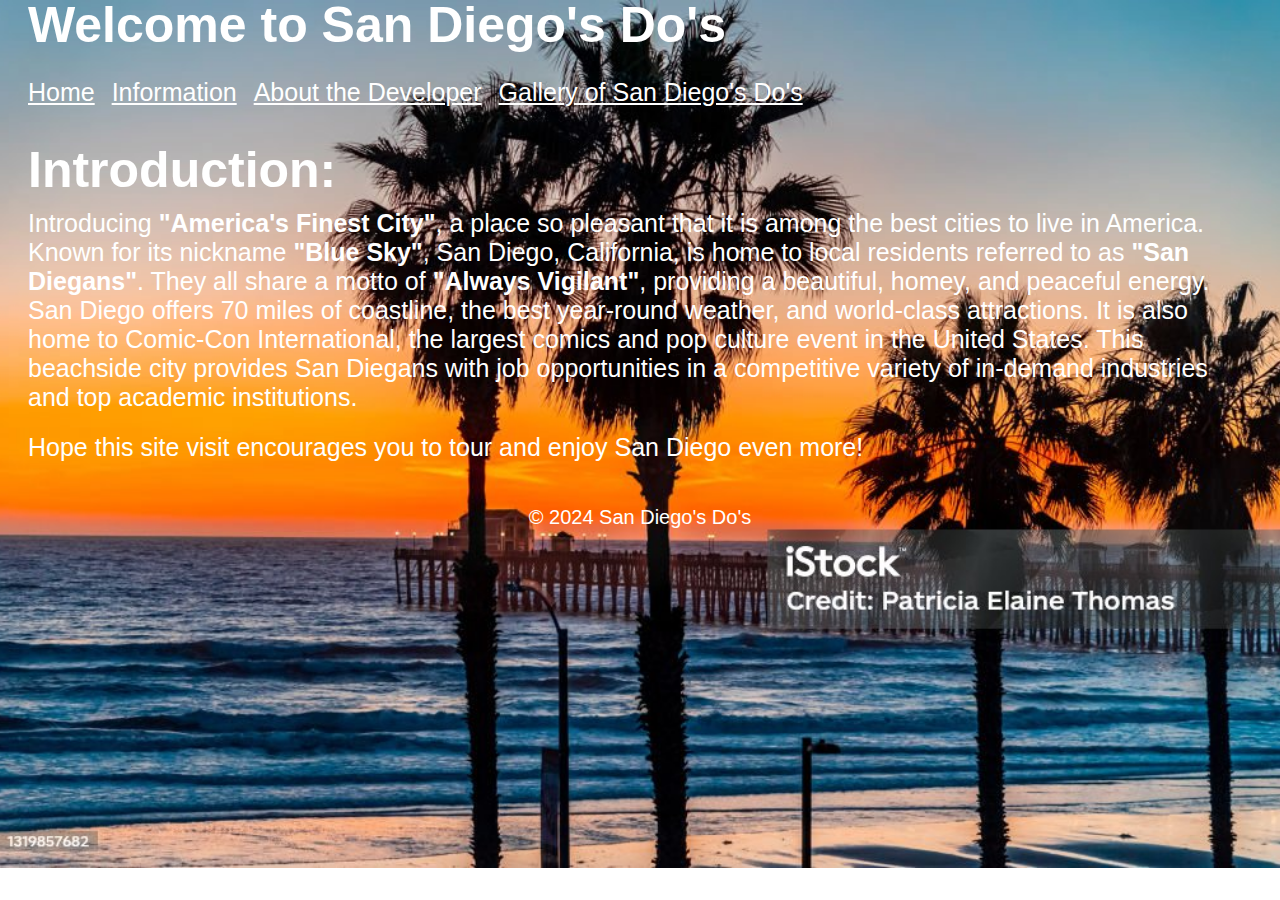
<file: index.html>
<!DOCTYPE html>
<html lang="en">
<head>
    <meta charset="UTF-8">
    <meta name="viewport" content="width=device-width, initial-scale=1.0">
    <meta name="description" content="Welcome to San Diego's Do's. Explore the best attractions, activities, and more in America's Finest City.">
    <meta name="keywords" content="San Diego, travel guide, attractions, activities, nightlife">
    <title>San Diego's Do's</title>
    <link rel="stylesheet" href="styles.css">
</head>
<body>
    <header>
        <h1>Welcome to San Diego's Do's</h1>
    </header>

    <nav>
        <ul>
            <li><a href="index.html">Home</a></li>
            <li><a href="information.html">Information</a></li>
            <li><a href="about.html">About the Developer</a></li>
            <li><a href="gallery.html">Gallery of San Diego's Do's</a></li>
        </ul>
    </nav>

    <main>
        <h2>Introduction:</h2>
        <p>Introducing <strong>"America's Finest City"</strong>, a place so pleasant that it is among the best cities to live in America. Known for its nickname <strong>"Blue Sky"</strong>, San Diego, California, is home to local residents referred to as <strong>"San Diegans"</strong>. They all share a motto of <strong>"Always Vigilant"</strong>, providing a beautiful, homey, and peaceful energy. San Diego offers 70 miles of coastline, the best year-round weather, and world-class attractions. It is also home to Comic-Con International, the largest comics and pop culture event in the United States. This beachside city provides San Diegans with job opportunities in a competitive variety of in-demand industries and top academic institutions.</p>

        <p class="double-space orange-text">Hope this site visit encourages you to tour and enjoy San Diego even more!</p>
    </main>

    <footer>
        <p>&copy; 2024 San Diego's Do's</p>
    </footer>
</body>
</html>
</file>
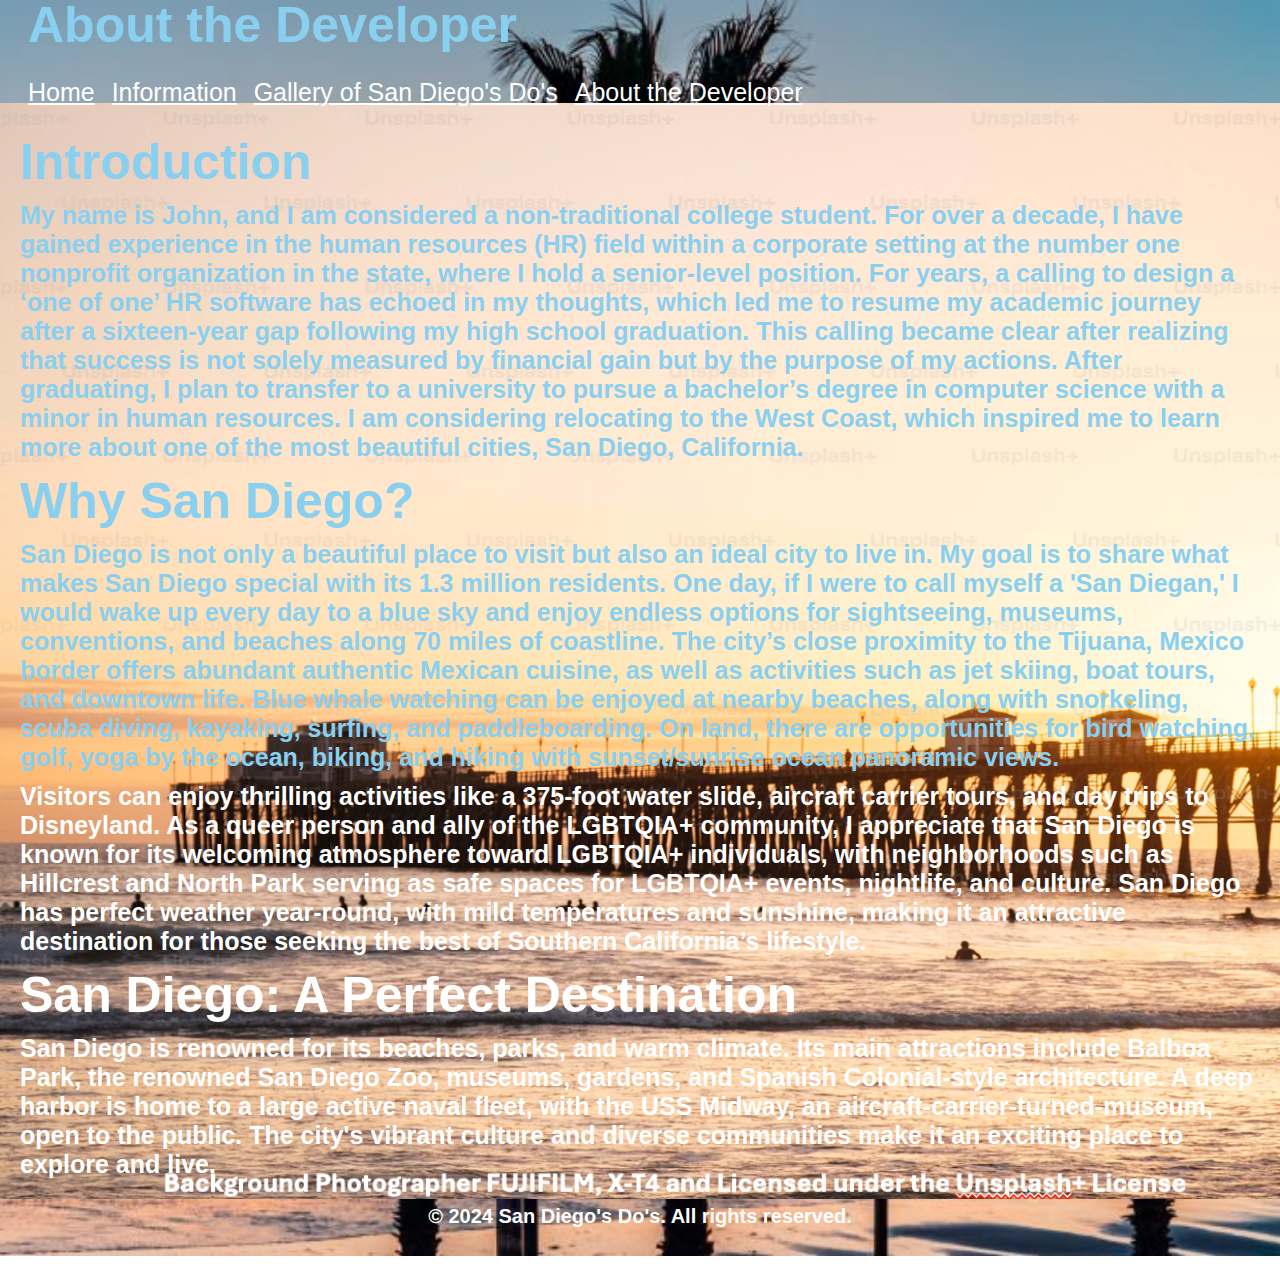
<file: about.html>
<!DOCTYPE html>
<html lang="en">
<head>
    <meta charset="UTF-8">
    <meta name="viewport" content="width=device-width, initial-scale=1.0">
    <title>About the Developer</title>
    <link rel="stylesheet" href="styles.css">
</head>
<body>
    <!-- About the Developer page: Bio and motivation -->
    <header>
        <h1 class="baby-blue-text"><strong>About the Developer</strong></h1>
    </header>

    <nav>
        <ul>
            <li><a href="index.html">Home</a></li>
            <li><a href="information.html">Information</a></li>
            <li><a href="gallery.html">Gallery of San Diego's Do's</a></li>
            <li><a href="about.html">About the Developer</a></li>
        </ul>
    </nav>

    <main class="about-background"> <!-- Apply the specific background here -->
        <section>
            <h2 class="baby-blue-text"><strong>Introduction</strong></h2>
            <p class="baby-blue-text"><strong>My name is John, and I am considered a non-traditional college student. For over a decade, I have gained experience in the human resources (HR) field within a corporate setting at the number one nonprofit organization in the state, where I hold a senior-level position. For years, a calling to design a ‘one of one’ HR software has echoed in my thoughts, which led me to resume my academic journey after a sixteen-year gap following my high school graduation. This calling became clear after realizing that success is not solely measured by financial gain but by the purpose of my actions. After graduating, I plan to transfer to a university to pursue a bachelor’s degree in computer science with a minor in human resources. I am considering relocating to the West Coast, which inspired me to learn more about one of the most beautiful cities, San Diego, California.</strong></p>

            <h2 class="baby-blue-text"><strong>Why San Diego?</strong></h2>
            <p class="baby-blue-text"><strong>San Diego is not only a beautiful place to visit but also an ideal city to live in. My goal is to share what makes San Diego special with its 1.3 million residents. One day, if I were to call myself a 'San Diegan,' I would wake up every day to a blue sky and enjoy endless options for sightseeing, museums, conventions, and beaches along 70 miles of coastline. The city’s close proximity to the Tijuana, Mexico border offers abundant authentic Mexican cuisine, as well as activities such as jet skiing, boat tours, and downtown life. Blue whale watching can be enjoyed at nearby beaches, along with snorkeling, scuba diving, kayaking, surfing, and paddleboarding. On land, there are opportunities for bird watching, golf, yoga by the ocean, biking, and hiking with sunset/sunrise ocean panoramic views.</strong></p>

            <p class="white-text"><strong>Visitors can enjoy thrilling activities like a 375-foot water slide, aircraft carrier tours, and day trips to Disneyland. As a queer person and ally of the LGBTQIA+ community, I appreciate that San Diego is known for its welcoming atmosphere toward LGBTQIA+ individuals, with neighborhoods such as Hillcrest and North Park serving as safe spaces for LGBTQIA+ events, nightlife, and culture. San Diego has perfect weather year-round, with mild temperatures and sunshine, making it an attractive destination for those seeking the best of Southern California’s lifestyle.</strong></p>
        </section>

        <section>
            <h2 class="white-text"><strong>San Diego: A Perfect Destination</strong></h2>
            <p class="white-text"><strong>San Diego is renowned for its beaches, parks, and warm climate. Its main attractions include Balboa Park, the renowned San Diego Zoo, museums, gardens, and Spanish Colonial-style architecture. A deep harbor is home to a large active naval fleet, with the USS Midway, an aircraft-carrier-turned-museum, open to the public. The city's vibrant culture and diverse communities make it an exciting place to explore and live.</strong></p>
        </section>
    </main>

    <footer>
        <p class="white-text"><strong>&copy; 2024 San Diego's Do's. All rights reserved.</strong></p>
    </footer>
</body>
</html>
</file>
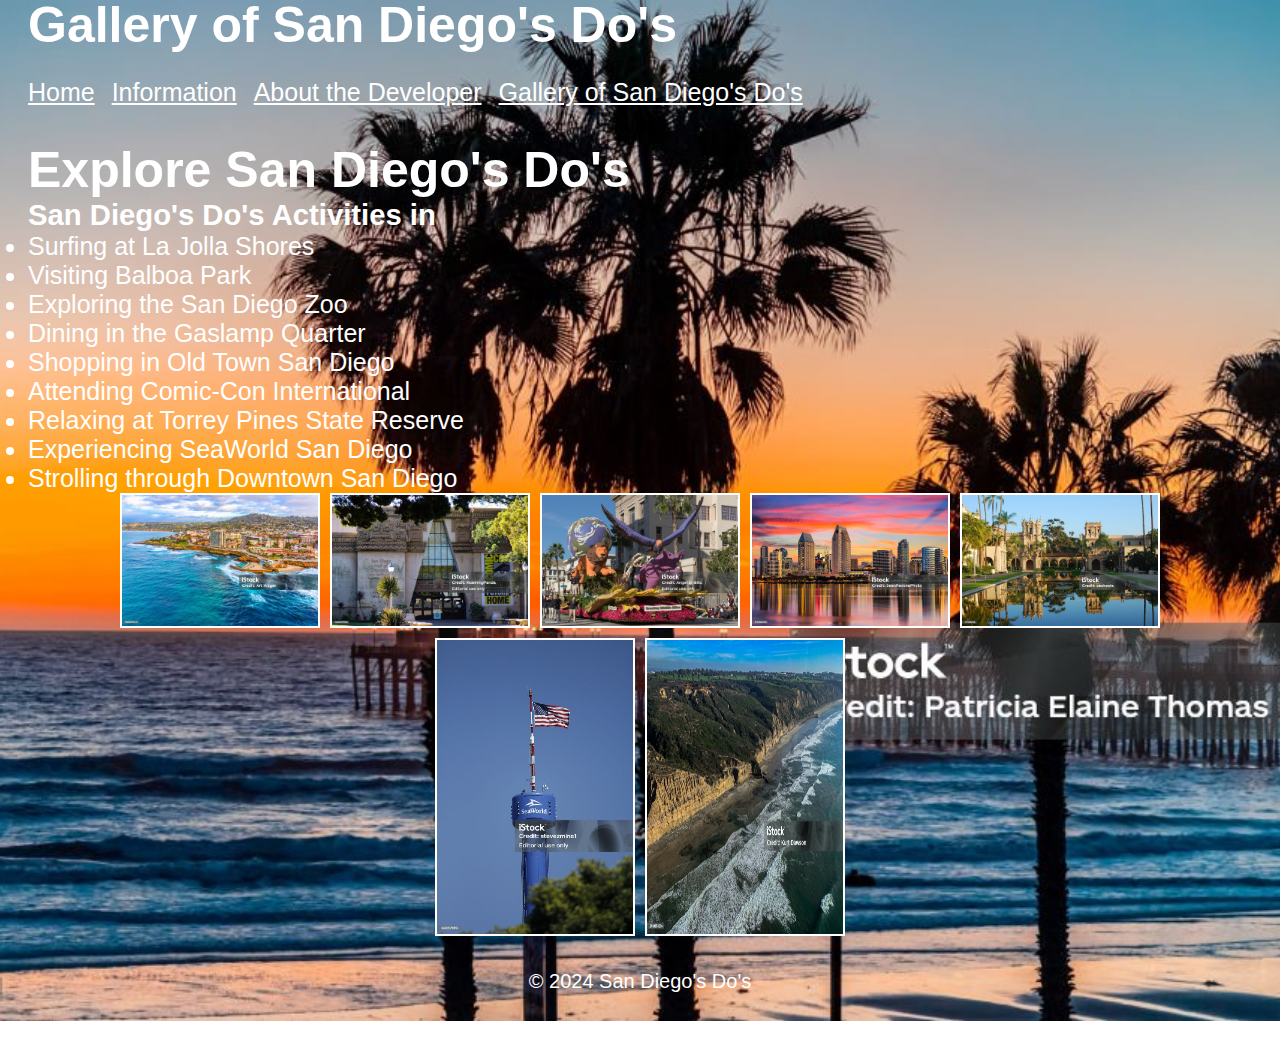
<file: gallery.html>
<!DOCTYPE html>
<html lang="en">
<head>
    <meta charset="UTF-8">
    <meta name="viewport" content="width=device-width, initial-scale=1.0">
    <meta name="description" content="Gallery of San Diego's Do's. Explore the best San Diego's Do's.">
    <meta name="keywords" content="San Diego, travel guide, attractions, gallery, photos">
    <title>Gallery of San Diego's Do's</title>
    <link rel="stylesheet" href="styles.css">
</head>
<body>
    <header>
        <h1>Gallery of San Diego's Do's</h1>
    </header>

    <nav>
        <ul>
            <li><a href="index.html">Home</a></li>
            <li><a href="information.html">Information</a></li>
            <li><a href="about.html">About the Developer</a></li>
            <li><a href="gallery.html">Gallery of San Diego's Do's</a></li>
        </ul>
    </nav>

    <main>
        <h2>Explore San Diego's Do's</h2>

        <!-- Add a list of top attractions -->
        <section>
            <h3>San Diego's Do's Activities in</h3>
            <ul>
                <li>Surfing at La Jolla Shores</li>
                <li>Visiting Balboa Park</li>
                <li>Exploring the San Diego Zoo</li>
                <li>Dining in the Gaslamp Quarter</li>
                <li>Shopping in Old Town San Diego</li>
                <li>Attending Comic-Con International</li>
                <li>Relaxing at Torrey Pines State Reserve</li>
                <li>Experiencing SeaWorld San Diego</li>
                <li>Strolling through Downtown San Diego</li>
            </ul>
        </section>

        <div class="gallery">
            <img src="sandiegobeach.jpg" alt="San Diego Beach">
            <img src="comicconinternational.jpg" alt="Comic-Con International">
            <img src="sandiegozoo.jpg" alt="San Diego Zoo">
            <img src="sandiegodowntown.jpg" alt="Downtown San Diego">
            <img src="sandiegobalboapark.jpg" alt="Balboa Park">
            <img src="sandiegoseaworld.jpg" alt="SeaWorld San Diego">
            <img src="torreypinessansdiego.jpg" alt="Torrey Pines San Diego">
        </div>
    </main>

    <footer>
        <p>&copy; 2024 San Diego's Do's</p>
    </footer>
</body>
</html>
</file>
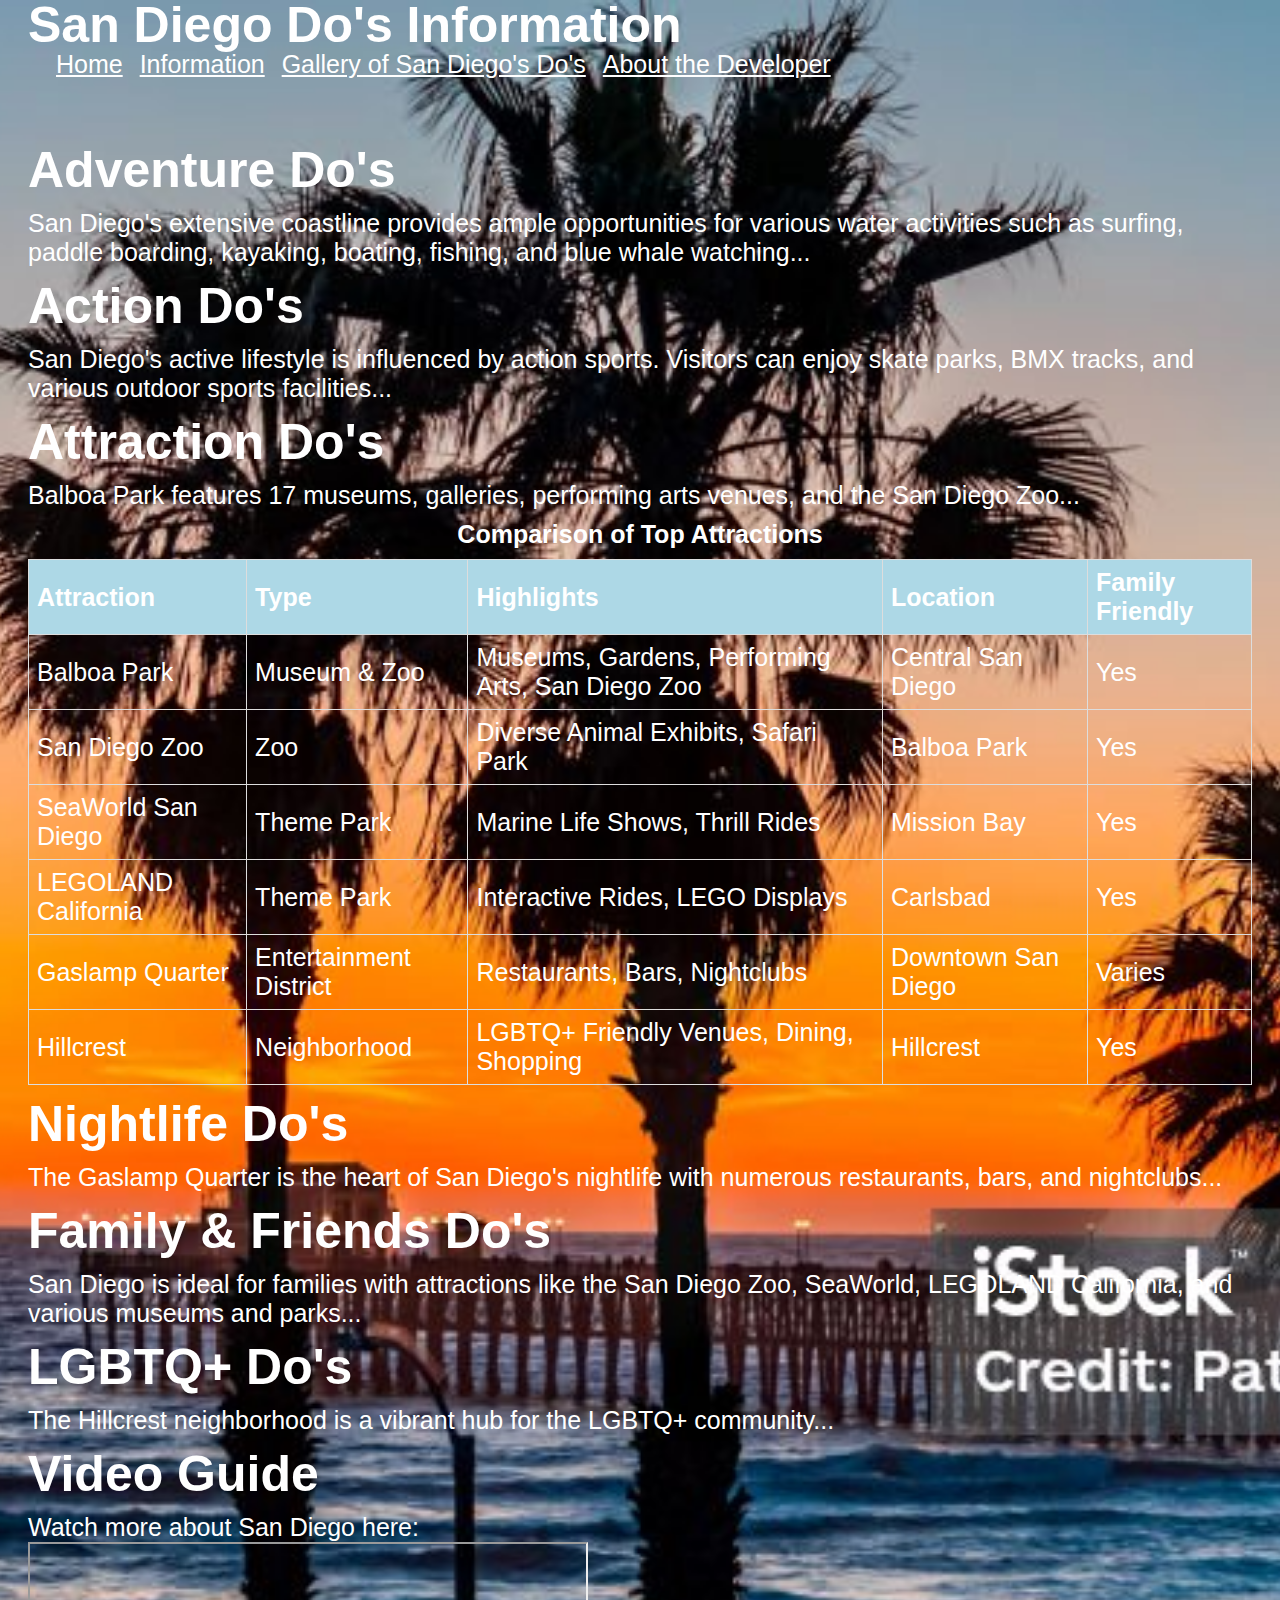
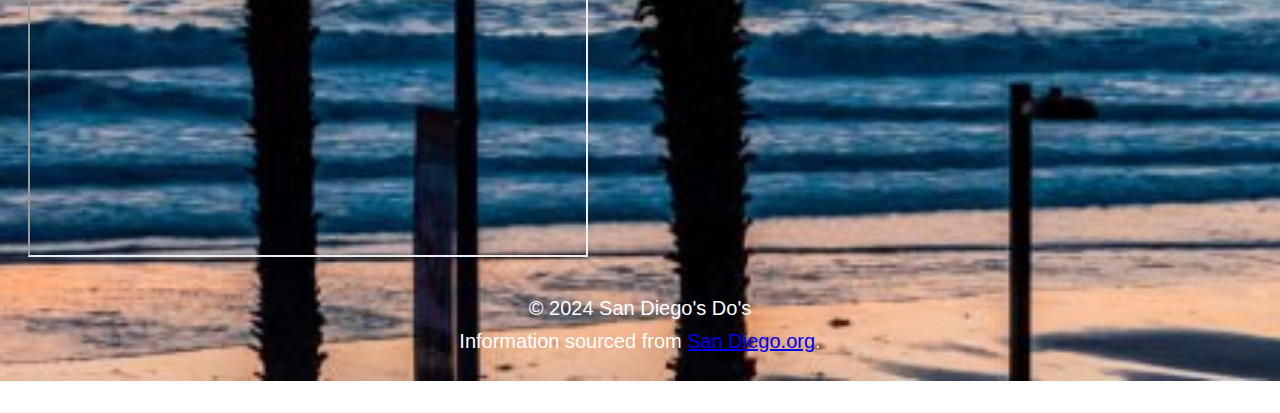
<file: information.html>
<!DOCTYPE html>
<html lang="en">
<head>
    <meta charset="UTF-8">
    <meta name="viewport" content="width=device-width, initial-scale=1.0">
    <meta name="description" content="Detailed information about San Diego's top attractions and activities.">
    <meta name="keywords" content="San Diego, attractions, activities, adventure, nightlife, family-friendly">
    <title>San Diego Do's</title>
    <link rel="stylesheet" href="styles.css">
    <style>
        table {
            width: 100%;
            border-collapse: collapse;
        }
        th, td {
            border: 1px solid #ddd;
            padding: 8px;
        }
        th {
            background-color: #add8e6; /* Baby blue background */
            text-align: left;
        }
        caption {
            font-weight: bold;
            margin: 10px 0;
        }
    </style>
</head>
<body>
    <header>
        <h1>San Diego Do's Information</h1>
        <nav>
            <ul>
                <li><a href="index.html">Home</a></li>
                <li><a href="information.html">Information</a></li>
                <li><a href="gallery.html">Gallery of San Diego's Do's</a></li>
                <li><a href="about.html">About the Developer</a></li>
            </ul>
        </nav>
    </header>
    
    <main>
        <section>
            <h2>Adventure Do's</h2>
            <p>San Diego's extensive coastline provides ample opportunities for various water activities such as surfing, paddle boarding, kayaking, boating, fishing, and blue whale watching...</p>
        </section>
        
        <section>
            <h2>Action Do's</h2>
            <p>San Diego's active lifestyle is influenced by action sports. Visitors can enjoy skate parks, BMX tracks, and various outdoor sports facilities...</p>
        </section>
        
        <section>
            <h2>Attraction Do's</h2>
            <p>Balboa Park features 17 museums, galleries, performing arts venues, and the San Diego Zoo...</p>
            
            <!-- Comparison Table -->
            <table>
                <caption>Comparison of Top Attractions</caption>
                <thead>
                    <tr>
                        <th>Attraction</th>
                        <th>Type</th>
                        <th>Highlights</th>
                        <th>Location</th>
                        <th>Family Friendly</th>
                    </tr>
                </thead>
                <tbody>
                    <tr>
                        <td>Balboa Park</td>
                        <td>Museum & Zoo</td>
                        <td>Museums, Gardens, Performing Arts, San Diego Zoo</td>
                        <td>Central San Diego</td>
                        <td>Yes</td>
                    </tr>
                    <tr>
                        <td>San Diego Zoo</td>
                        <td>Zoo</td>
                        <td>Diverse Animal Exhibits, Safari Park</td>
                        <td>Balboa Park</td>
                        <td>Yes</td>
                    </tr>
                    <tr>
                        <td>SeaWorld San Diego</td>
                        <td>Theme Park</td>
                        <td>Marine Life Shows, Thrill Rides</td>
                        <td>Mission Bay</td>
                        <td>Yes</td>
                    </tr>
                    <tr>
                        <td>LEGOLAND California</td>
                        <td>Theme Park</td>
                        <td>Interactive Rides, LEGO Displays</td>
                        <td>Carlsbad</td>
                        <td>Yes</td>
                    </tr>
                    <tr>
                        <td>Gaslamp Quarter</td>
                        <td>Entertainment District</td>
                        <td>Restaurants, Bars, Nightclubs</td>
                        <td>Downtown San Diego</td>
                        <td>Varies</td>
                    </tr>
                    <tr>
                        <td>Hillcrest</td>
                        <td>Neighborhood</td>
                        <td>LGBTQ+ Friendly Venues, Dining, Shopping</td>
                        <td>Hillcrest</td>
                        <td>Yes</td>
                    </tr>
                </tbody>
            </table>
        </section>
        
        <section>
            <h2>Nightlife Do's</h2>
            <p>The Gaslamp Quarter is the heart of San Diego's nightlife with numerous restaurants, bars, and nightclubs...</p>
        </section>
        
        <section>
            <h2>Family & Friends Do's</h2>
            <p>San Diego is ideal for families with attractions like the San Diego Zoo, SeaWorld, LEGOLAND California, and various museums and parks...</p>
        </section>
        
        <section>
            <h2>LGBTQ+ Do's</h2>
            <p>The Hillcrest neighborhood is a vibrant hub for the LGBTQ+ community...</p>
        </section>

        <section>
            <h2>Video Guide</h2>
            <p>Watch more about San Diego here:</p>
            <iframe width="560" height="315" src="https://www.youtube.com/embed/e3gGG6zNJsk" allow="accelerometer; autoplay; clipboard-write; encrypted-media; gyroscope; picture-in-picture" allowfullscreen title="San Diego Tour Video" aria-label="San Diego Tour Video"></iframe>
        </section>
    </main>
    
    <footer>
        <p>&copy; 2024 San Diego's Do's</p>
        <p>Information sourced from <a href="https://www.sandiego.org/explore/things-to-do.aspx" target="_blank" rel="noopener noreferrer">San Diego.org</a>.</p>
    </footer>
</body>
</html>
</file>
<file: styles.css>
/* Minimal Reset CSS */
* {
    margin: 0;
    padding: 0;
    box-sizing: border-box;
}

/* General body styling for all pages */
body {
    font-family: Calibri, sans-serif;
    font-size: 25px; /* Updated font size */
    margin: 0;
    padding: 0;
    background-image: url('backgroundview.jpg'); /* Default background image for other pages */
    background-size: cover;
    background-position: center top; /* Ensure the background image covers the entire area */
    color: white; /* Change font color to white */
    min-height: 100vh; /* Ensure body covers at least the viewport height */
    background-repeat: no-repeat; /* Prevent image repetition */
}

/* Specific styling for the About the Developer page background */
.about-background {
    background-image: url('aboutbackground.jpg'); /* Full-size background image for About the Developer */
    background-size: cover; /* Ensure the image covers the entire section */
    background-position: center center; /* Center the image both vertically and horizontally */
    background-repeat: no-repeat; /* Prevent image repetition */
    min-height: 100vh; /* Ensure the section covers the full viewport height */
    padding: 20px; /* Optional: Adds padding around the content */
    color: white; /* Ensure text color is visible against the background */
}

/* Header, nav, main, and footer styles */
header, nav, main, footer {
    padding: 28px; /* Updated padding */
    margin: 0; /* Reset margin to avoid extra space affecting background */
}

/* Move content up by approximately 1/3 inch */
header, nav, main, footer {
    margin-top: -32px; /* Adjust top margin to move content up */
}

nav ul {
    list-style-type: none;
    padding: 0;
}

nav ul li {
    display: inline;
    margin-right: 10px;
}

nav ul li a {
    text-decoration: underline; /* Underline the links */
    color: white; /* Link color set to white */
}

a:visited {
    color: white; /* Visited link color set to white */
}

h1, h2 {
    color: white; /* Heading colors set to white */
    font-size: 2em; /* Heading font size */
}

footer {
    text-align: center;
    font-size: 0.8em;
    color: white; /* Footer text color set to white */
}

/* Optional: Style for double-spacing paragraphs */
.double-space {
    line-height: 2; /* Double spacing */
}

/* Optional: Reduce margin for h2 and p elements */
h2 {
    margin-top: 10px; /* Reduce space above <h2> */
}

p {
    margin-top: 10px; /* Reduce space above <p> */
}

/* Style for specific paragraph color */
.green-text {
    color: green; /* Change font color to green */
}

/* New style for baby blue text */
.baby-blue-text {
    color: #89CFF0; /* Baby blue color */
}

/* New style for baby blue text in bold */
.baby-blue-text {
    color: #89CFF0; /* Baby blue color */
    font-weight: bold; /* Bold text */
}

/* Gallery specific styles */
.gallery {
    display: flex;
    flex-wrap: wrap;
    gap: 10px;
    justify-content: center;
}

.gallery img {
    width: 200px;
    height: auto;
    border: 2px solid white;
}

/* Table styling */
table {
    width: 100%;
    border-collapse: collapse;
}

th, td {
    border: 1px solid #ddd;
    padding: 8px;
}

th {
    background-color: #add8e6; /* Baby blue background */
    text-align: left;
}

caption {
    font-weight: bold;
    margin: 10px 0;
}
</file>
